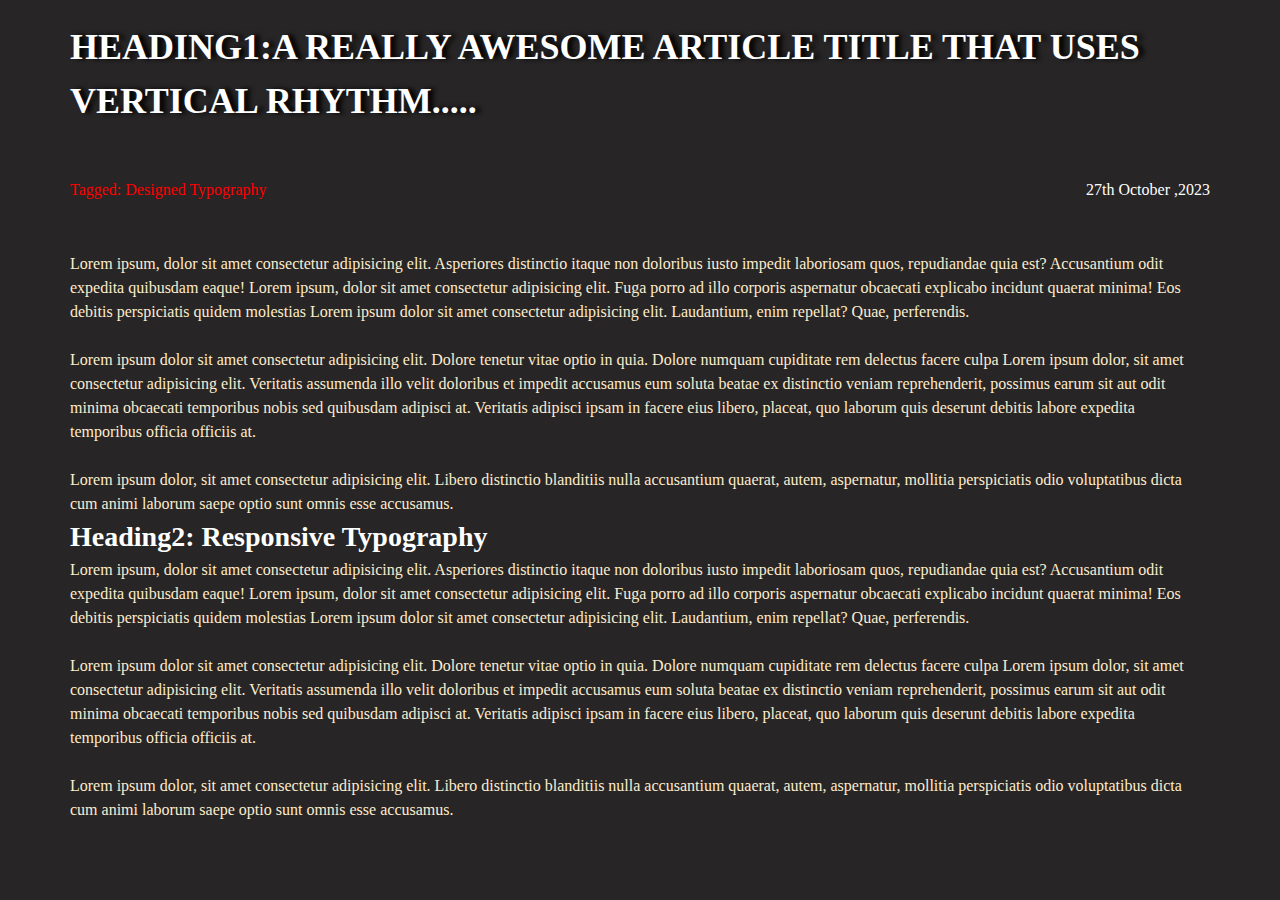
<file: block-BHaabs/index.html>
<!-- writeCode

- Create a layout according to the design shown below.

![Web Typography Assignment 1](https://raw.githubusercontent.com/suraj122/AC-STYLE-images/master/web-typography/ex-1.png)

- Using CSS resets is necessary.
- Use semantic tags and keep the nesting and indentation proper.
- Work on typography in detail.
- Chose your own font-family. -->
<!DOCTYPE html>
<html lang="en">
<head>
    <meta charset="UTF-8">
    <meta name="viewport" content="width=device-width, initial-scale=1.0">
    <title>Web Typography</title>
    <link rel="stylesheet" href="style.css">
</head>
<body>
    <header>
        <div class="container">
            <h1>Heading1:a really awesome article title that uses vertical rhythm.....</h1>
            <div class="div1">
                <p class="red">Tagged: Designed Typography</p>
                <p class="white">27th October ,2023</p>
            </div>
            <p>Lorem ipsum, dolor sit amet consectetur adipisicing elit. Asperiores distinctio itaque non doloribus iusto impedit laboriosam quos, repudiandae quia est? Accusantium odit expedita quibusdam eaque! Lorem ipsum, dolor sit amet consectetur adipisicing elit. Fuga porro ad illo corporis aspernatur obcaecati explicabo incidunt quaerat minima! Eos debitis perspiciatis quidem molestias Lorem ipsum dolor sit amet consectetur adipisicing elit. Laudantium, enim repellat? Quae, perferendis. </p><br>
            <p>Lorem ipsum dolor sit amet consectetur adipisicing elit. Dolore tenetur vitae optio in quia. Dolore numquam cupiditate rem delectus facere culpa Lorem ipsum dolor, sit amet consectetur adipisicing elit. Veritatis assumenda illo velit doloribus et impedit accusamus eum soluta beatae ex distinctio veniam reprehenderit, possimus earum sit aut odit minima obcaecati temporibus nobis sed quibusdam adipisci at. Veritatis adipisci ipsam in facere eius libero, placeat, quo laborum quis deserunt debitis labore expedita temporibus officia officiis at. </p><br>
            <p>Lorem ipsum dolor, sit amet consectetur adipisicing elit. Libero distinctio blanditiis nulla accusantium quaerat, autem, aspernatur, mollitia perspiciatis odio voluptatibus dicta cum animi laborum saepe optio sunt omnis esse accusamus.</p>
           <h2>Heading2: Responsive Typography</h2>
           <p>Lorem ipsum, dolor sit amet consectetur adipisicing elit. Asperiores distinctio itaque non doloribus iusto impedit laboriosam quos, repudiandae quia est? Accusantium odit expedita quibusdam eaque! Lorem ipsum, dolor sit amet consectetur adipisicing elit. Fuga porro ad illo corporis aspernatur obcaecati explicabo incidunt quaerat minima! Eos debitis perspiciatis quidem molestias Lorem ipsum dolor sit amet consectetur adipisicing elit. Laudantium, enim repellat? Quae, perferendis. </p><br>
            <p>Lorem ipsum dolor sit amet consectetur adipisicing elit. Dolore tenetur vitae optio in quia. Dolore numquam cupiditate rem delectus facere culpa Lorem ipsum dolor, sit amet consectetur adipisicing elit. Veritatis assumenda illo velit doloribus et impedit accusamus eum soluta beatae ex distinctio veniam reprehenderit, possimus earum sit aut odit minima obcaecati temporibus nobis sed quibusdam adipisci at. Veritatis adipisci ipsam in facere eius libero, placeat, quo laborum quis deserunt debitis labore expedita temporibus officia officiis at. </p><br>
            <p>Lorem ipsum dolor, sit amet consectetur adipisicing elit. Libero distinctio blanditiis nulla accusantium quaerat, autem, aspernatur, mollitia perspiciatis odio voluptatibus dicta cum animi laborum saepe optio sunt omnis esse accusamus.</p>
           
        </div>
        
    </header>
</body>
</html>
</file>
<file: block-BHaabs/style.css>
/* http://meyerweb.com/eric/tools/css/reset/ 
   v2.0 | 20110126
   License: none (public domain)
*/

html, body, div, span, applet, object, iframe,
h1, h2, h3, h4, h5, h6, p, blockquote, pre,
a, abbr, acronym, address, big, cite, code,
del, dfn, em, img, ins, kbd, q, s, samp,
small, strike, strong, sub, sup, tt, var,
b, u, i, center,
dl, dt, dd, ol, ul, li,
fieldset, form, label, legend,
table, caption, tbody, tfoot, thead, tr, th, td,
article, aside, canvas, details, embed, 
figure, figcaption, footer, header, hgroup, 
menu, nav, output, ruby, section, summary,
time, mark, audio, video {
	margin: 0;
	padding: 0;
	border: 0;
	font-size: 100%;
	font: inherit;
	vertical-align: baseline;
}
/* HTML5 display-role reset for older browsers */
article, aside, details, figcaption, figure, 
footer, header, hgroup, menu, nav, section {
	display: block;
}
body {
	line-height: 1;
}
ol, ul {
	list-style: none;
}
blockquote, q {
	quotes: none;
}
blockquote:before, blockquote:after,
q:before, q:after {
	content: '';
	content: none;
}
table {
	border-collapse: collapse;
	border-spacing: 0;
}
body{
    background-color: rgb(39, 37, 37);
    line-height: 1.5;
}
h1{
    font-size: 36px;
    font-weight: 800;
    text-transform: uppercase;
    color: white;
    text-shadow: 5px 0px 5px #000000;
}
.container{
    width: 1140px;
    margin: 20px auto;
}
/* styling paragraphs */
.div1{
    display: flex;
    justify-content: space-between;
    margin-top: 50px;
    margin-bottom: 50px;
}
.red{
    color: red;
}
.white{
    color: white;
}
p{
    color: rgb(253, 236, 206);
    font-size: 16px;
}
h2{
    color: white;
    font-size: 28px;
    font-weight: 700;
}
</file>
